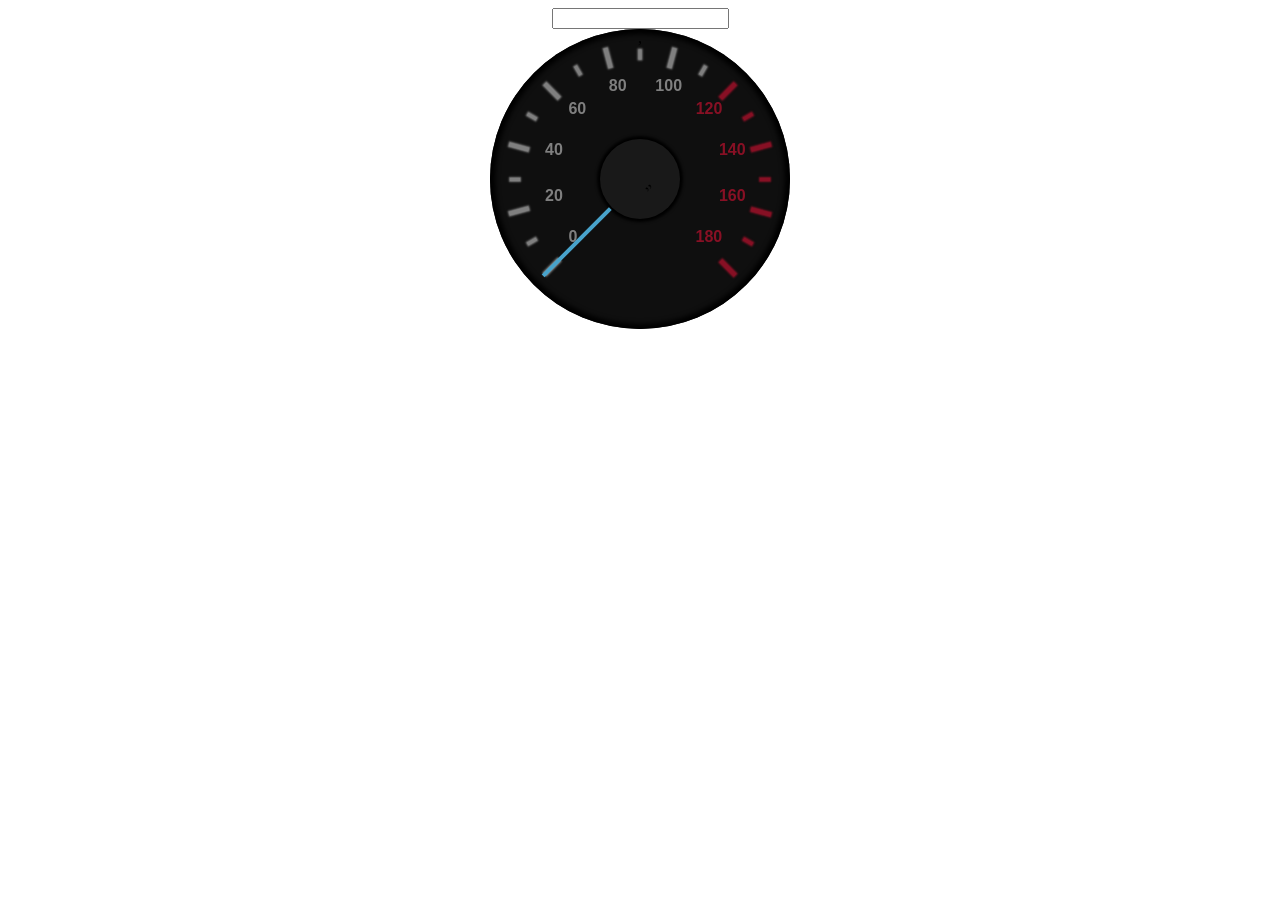
<file: index.html>
<html>
<head>
<link href="css/speedometer.css" rel="stylesheet" type="text/css" />
</head>
<body><center>
	<input id="myValues"/>
</center></body>
<script src="js/jquery.js"></script>
<script src="js/speedometer.js"></script>
<script type="text/javascript">
	$("#myValues").myfunc({divFact:10, eventListenerType:'keyup'});
</script>
</html>
</file>
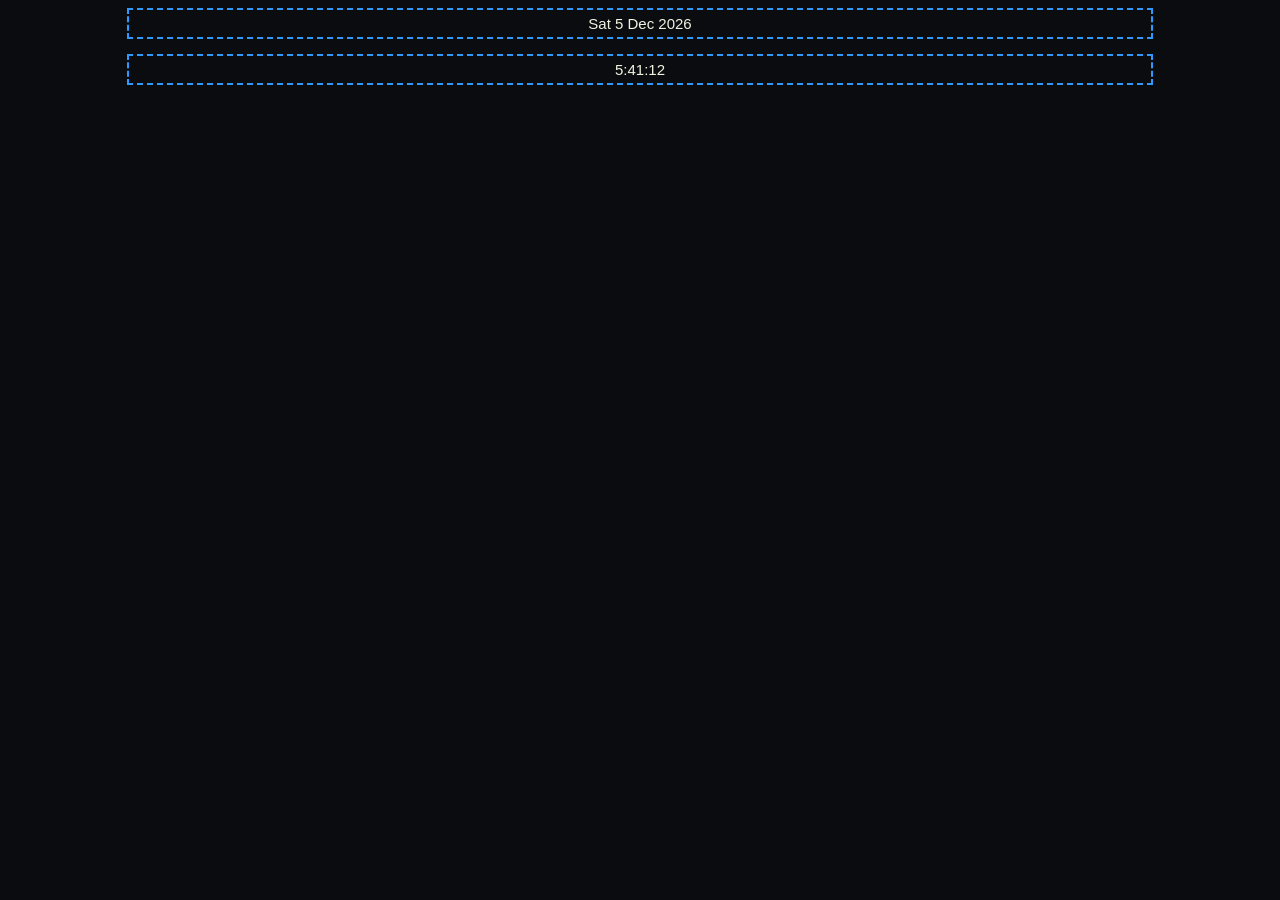
<file: digitalclock.html>
<html>
<head>
  <link rel="stylesheet" type="text/css" href="css/digitalclock.css">
  <script type="text/javascript">
    window.onload = setInterval(clock,1000);

    function clock()
    {
	  var d = new Date();

	  var date = d.getDate();

	  var month = d.getMonth();
	  var montharr =["Jan","Feb","Mar","April","May","June","July","Aug","Sep","Oct","Nov","Dec"];
	  month=montharr[month];

	  var year = d.getFullYear();

	  var day = d.getDay();
	  var dayarr =["Sun","Mon","Tues","Wed","Thurs","Fri","Sat"];
	  day=dayarr[day];

	  var hour =d.getHours();
      var min = d.getMinutes();
	  var sec = d.getSeconds();

	  document.getElementById("date").innerHTML=day+" "+date+" "+month+" "+year;
	  document.getElementById("time").innerHTML=hour+":"+min+":"+sec;
    }
  </script>
</head>

<body><center>

   <p id="date"></p>
   <p id="time"></p>
</center>
 </body>
</html>
</file>
<file: css/speedometer.css>
.envelope {
	background:#0F0F0F;
	position: relative;

	box-shadow: inset 0 0 5px 5px #000;
	-webkit-box-shadow: inset 0 0 5px 5px #000;
	-o-box-shadow: inset 0 0 5px 5px #000;
	-moz-box-shadow: inset 0 0 5px 5px #000;

	border-radius:50%;
	-webkit-border-radius:50%;
	-o-border-radius:50%;
	-moz-border-radius:50%;
}
.speedNobe{
	position:absolute;
	width:100%;
	z-index:10;
	transition: all 1s;
	-webkit-transition: all 1s;
	-o-transition: all 1s;
	-moz-transition: all 1s;
}
.speedPosition {
	position: absolute;
	color: #FFF;
	text-align: center;
	line-height: 80PX;
	font-family:arial;
	font-size: 30px;
	font-weight:bold;
	border-radius: 50%;
	-webkit-border-radius: 50%;
	-o-border-radius: 50%;
	-moz-border-radius: 50%;
	background: #191919;
	box-shadow: 0 0 3px 3px black;
	-webkit-box-shadow: 0 0 3px 3px black;
	-moz-box-shadow: 0 0 3px 3px black;
	-o-box-shadow: 0 0 3px 3px black;
}
.fonts
{
	font-family:arial;
	font-weight:bold;
	width:100%;
	text-align:center;
}

.speedNobe div{
	background: #48a3cb;
	position: absolute;
	height: 100%;
	top: 0;
}
.numb,.nob{
	transition: opacity 1s;
	-webkit-transition: opacity 1s;
	-o-transition: opacity 1s;
	-moz-transition: opacity 1s;
	position: absolute;
	opacity: 0.5;
}
.nob{

	background:#eee;
	box-shadow: 0 0 2px 1px #eee;
	-webkit-box-shadow: 0 0 2px 1px #eee;
	-moz-box-shadow: 0 0 2px 1px #eee;
	-o-box-shadow: 0 0 2px 1px #eee;
}
.numb{

	color:#eee;
	text-align: left;
	overflow: hidden;
	opacity: 0.5;
	font-family: arial;
	font-size: 16px;
	font-weight: bold;
}
.nob.bright{
	opacity: 1;
}
.nob.danger{
	background:#FF113A;
	box-shadow: 0 0 2px 1px #FF113A;
	-webkit-box-shadow: 0 0 2px 1px #FF113A;
	-moz-box-shadow: 0 0 2px 1px #FF113A;
	-o-box-shadow: 0 0 2px 1px #FF113A;
}
.numb.bright{
	opacity: 1;
}
.numb.danger{
	color: #FF113A;
}
</file>
<file: css/digitalclock.css>
body
{
	background-color:#0B0C10;
	text-align:center;
	font-family:helvetica;

}
h1
{
	margin:0px;
	margin-top:40px;
	color:#EDF5E1;
	font-size:15px;
}
#date
{

	color:#EDF5E1;
	font-size:15px;
	border:2px dashed #2E9AFE;
	padding:5px;
	width:80%;

}
#time
{

	font-size:15px;
	color:#EDF5E1;
	border:2px dashed #2E9AFE;
	padding:5px;
	width:80%;

}
</file>
